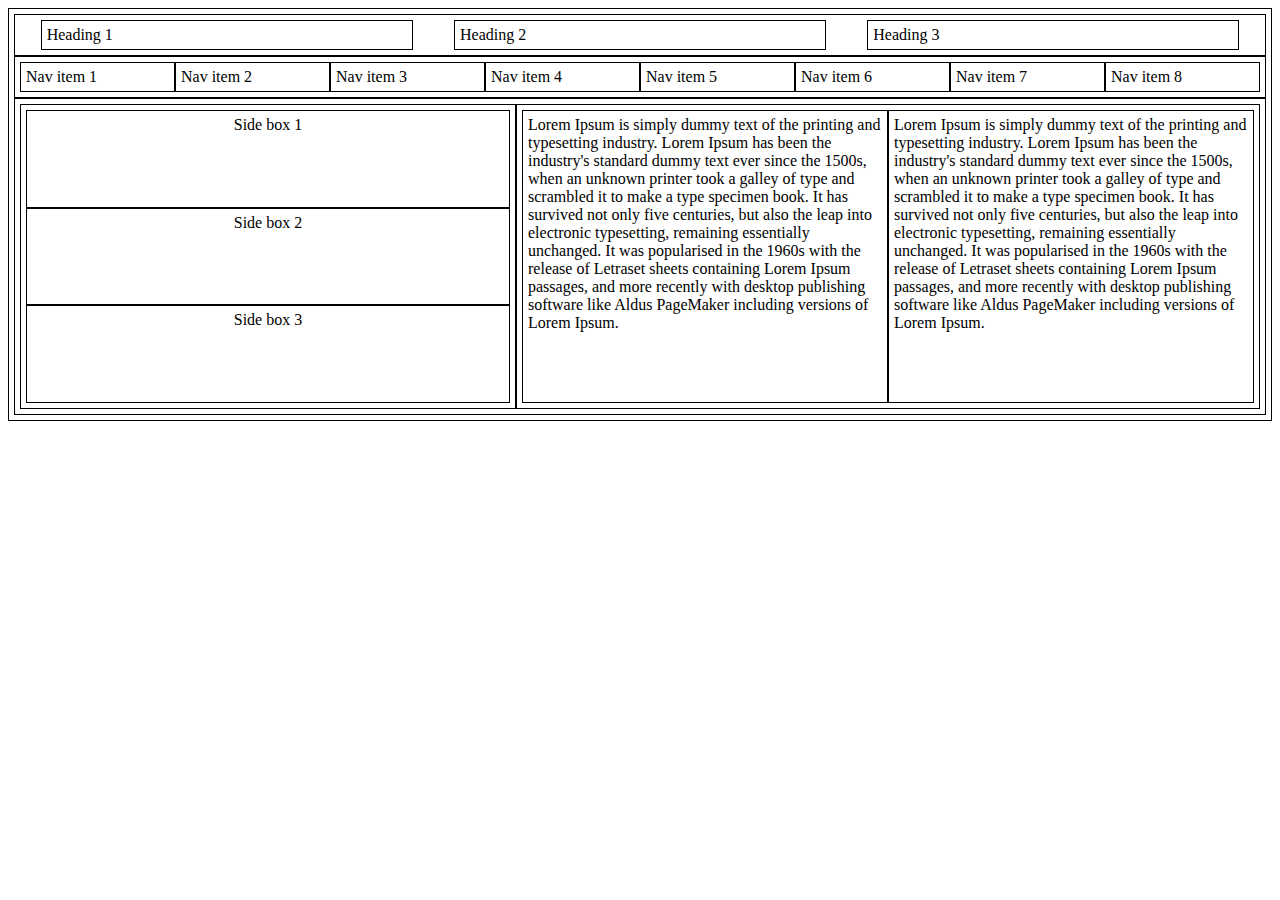
<file: Coding-Challenge-2/index.html>
<html>

<head>
  <meta charset="utf-8">
  <meta name="viewport"
        content="width=device-width">
  <title>Flexbox and media queries</title>
  <link href="./css/index.css"
        rel="stylesheet"
        type="text/css" />
</head>

<body>
  <div class="container">
    <div class="heading">
      <div class="heading-box">
        Heading 1
      </div>
      <div class="heading-box">
        Heading 2
      </div>
      <div class="heading-box">
        Heading 3
      </div>
    </div>
    <div class="navigation">
      <span class="row-medium">
        <span class="row">
          <div class="nav-box">
            Nav item 1
          </div>
          <div class="nav-box">
            Nav item 2
          </div>
        </span>
        <span class="row">
          <div class="nav-box">
            Nav item 3
          </div>
          <div class="nav-box">
            Nav item 4
          </div>
        </span>
      </span>
      <span class="row-medium">
        <span class="row">
          <div class="nav-box">
            Nav item 5
          </div>
          <div class="nav-box">
            Nav item 6
          </div>
        </span>
        <span class="row">
          <div class="nav-box">
            Nav item 7
          </div>
          <div class="nav-box">
            Nav item 8
          </div>
        </span>
      </span>

    </div>
    <div class="content">
      <div class="side">
        <div class="side-box">
          Side box 1
        </div>
        <div class="side-box">
          Side box 2
        </div>
        <div class="side-box special-side-box">
          Side box 3
        </div>
      </div>
      <div class="main">
        <div class="main-box">
          Lorem Ipsum is simply dummy text of the printing and typesetting industry. Lorem Ipsum has been the industry's
          standard dummy text ever since the 1500s, when an unknown printer took a galley of type and scrambled it to
          make a type specimen book. It has survived not only five centuries, but also the leap into electronic
          typesetting, remaining essentially unchanged. It was popularised in the 1960s with the release of Letraset
          sheets containing Lorem Ipsum passages, and more recently with desktop publishing software like Aldus
          PageMaker including versions of Lorem Ipsum.
        </div>
        <div class="main-box">
          Lorem Ipsum is simply dummy text of the printing and typesetting industry. Lorem Ipsum has been the industry's
          standard dummy text ever since the 1500s, when an unknown printer took a galley of type and scrambled it to
          make a type specimen book. It has survived not only five centuries, but also the leap into electronic
          typesetting, remaining essentially unchanged. It was popularised in the 1960s with the release of Letraset
          sheets containing Lorem Ipsum passages, and more recently with desktop publishing software like Aldus
          PageMaker including versions of Lorem Ipsum.
        </div>
      </div>
    </div>
  </div>
</body>

</html>
</file>
<file: Coding-Challenge-2/css/index.css>
* {
    box-sizing: border-box;
}

div{
    border: 1px solid black;
    padding: 5px;
}

@media (min-width: 0px) and (max-width: 600px) {
    .heading, .content {
        display: none;
    }

    .navigation {
        display: flex;
        flex-direction: column;
    }
    
    .row {
        display: flex;
        flex-direction: row;
    }
    
    .nav-box{
        min-width: 50%;
    }
}

@media (min-width: 600px) and (max-width: 990px) {
    .heading {
        display: none;
    }
    .navigation {
        display: flex;
        flex-direction: column;
    }

    .row-medium{
        display: flex;
        flex-direction: row;
    }

    .row {
        min-width: 50%;
        display: flex;
        flex-direction: row;
    }

    .nav-box {
        min-width: 50%;
    }

    .content {
        display: flex;
        flex-direction: row;
    }

    .side {
        display: flex;
        flex-direction: column;
        min-width: 25%;
    }

    .special-side-box {
        margin-top: auto;
    }
}

@media (min-width: 990px) {

    .heading {
        display: flex;
        flex-direction: row;
        justify-content: space-around;
    }

    .heading-box {
        min-width: 30%;
    }

    .navigation {
        display: flex;
        flex-direction: row;
    }

    .row-medium{
        min-width: 50%;
        display: flex;
        flex-direction: row;
    }

    .row {
        min-width: 50%;
        display: flex;
        flex-direction: row;
    }

    .nav-box {
        min-width: 50%;
    }

    .content {
        display: flex;
        flex-direction: row;
    }

    .side {
        display: flex;
        flex-direction: column;
        min-width: 40%;
    }

    .side-box {
        text-align: center;
        padding-bottom: 15%;
    }

    .main {
        display: flex;
        flex-direction: row;
    }
    
}
</file>
